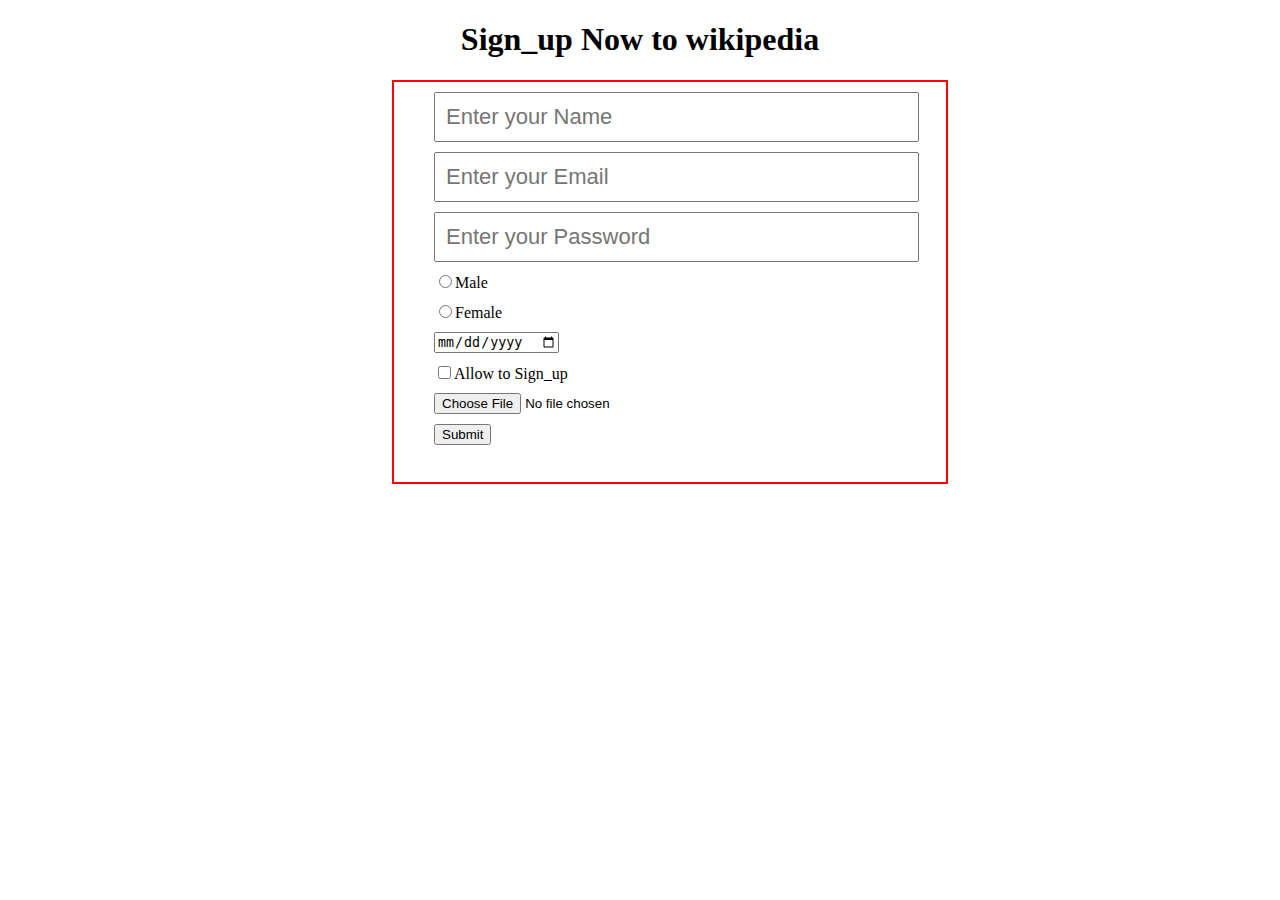
<file: sign_up.html>
<!DOCTYPE html>
<html lang="en">
<head>
    <meta charset="UTF-8">
    <meta name="viewport" content="width=device-width, initial-scale=1.0">
    <link rel="icon" href="img/free-wikipedia-2-461843.webp">
    <title>Sign_up to Wikipedia</title>
</head>
<style>
    #nav{
        list-style: none;
        align-items: center;
        justify-content: center;
    }
    #nav ul{
        list-style: none;
        align-items: center;
        justify-content: center;
        margin-left: 30vw !important;
        height: 400px !important;
        width: 40vw !important;
        border: 2px solid red;

    }
    #nav ul li{
        margin-top: 10px !important;
    }
    #nav ul li #name{
        padding: 10px 10px !important;
        font-size: 22px !important;
        width: 90% !important;
        left: 0px !important;
    }
    #nav ul li #password{
        padding: 10px 10px !important;
        font-size: 22px !important;
        width: 90% !important;
        left: 0px !important;
    }
    #nav ul li #Email{
        padding: 10px 10px !important;
        font-size: 22px !important;
        width: 90% !important;
        left: 0px !important;
    }
    #nav ul li #he_she_male{
        display: flex;
        list-style: none;
    }
</style>
<body>
    <div id="nav">
        <center>
            <h1><b>Sign_up Now to wikipedia</b></h1>
        </center>
        <ul>
            <li><input type="text" name="myInput" id="name" placeholder="Enter your Name"></li>
            <li><input type="email" name="myEmail" id="Email" placeholder="Enter your Email"></li>
            <li><input type="password" name="myPassword" id="password" placeholder="Enter your Password "></li>
            <div id="he_she_male">
                <li><input type="radio" name="myGender" id="male">Male</li>
            <li><input type="radio" name="myGender" id="female">Female</li>
            </div>
            <li><input type="date" name="date" id="date"></li>
            <li><input type="checkbox" name="checkbox" id="checkbox">Allow to Sign_up</li>
            <li><input type="file" name="myFile" id="File"></li>
            <li><input type="button" value="Submit"></li>
        </ul>
    </div>
</body>
</html>
</file>
